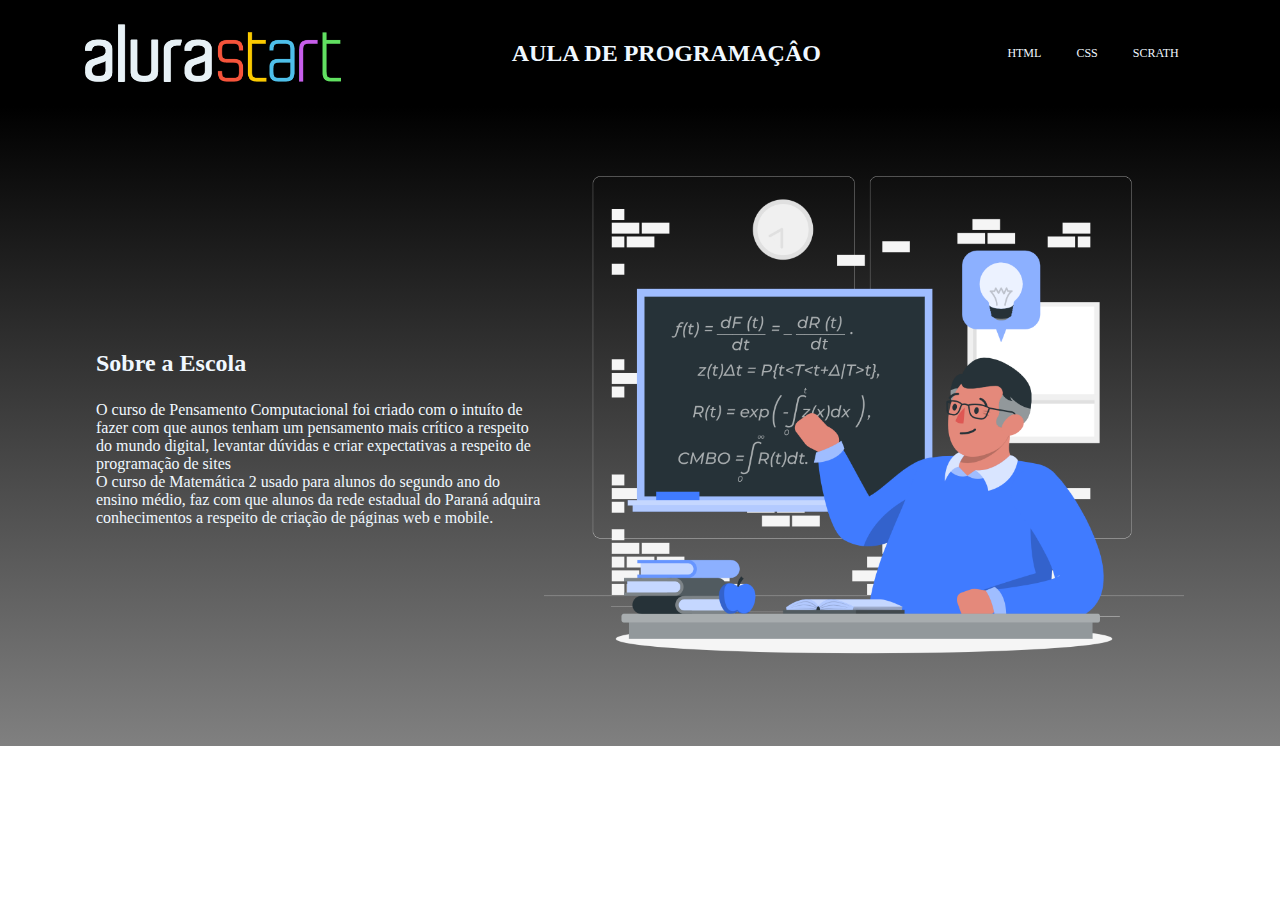
<file: index.html>
<!DOCTYPE html>
<html lang="en">
<head>
    <meta charset="UTF-8">
    <meta http-equiv="X-UA-Compatible" content="IE=edge">
    <meta name="viewport" content="width=device-width, initial-scale=1.0">
    <title>Document</title>
    <link rel="stylesheet" href="style.css">
</head>
<body>
    
    <header>
        <img class="imagem" src="alura.png" alt="">
        <h1>AULA DE PROGRAMAÇÂO</h1>
        <ul class="lista">
<li class="item-lista">HTML</li>
<li class="item-lista">CSS</li>
<li class="item-lista">SCRATH</li>

        </ul>

    </header>
    <section class="escola">
        <div class="conteudo-escola">
            <h2 class="escola-titulo"> Sobre a Escola</h2>
            <p class="escola-texto1">O curso de Pensamento Computacional foi criado com o intuíto de fazer com que aunos 
            tenham um pensamento mais crítico a respeito do mundo digital, levantar dúvidas e criar expectativas 
            a respeito de programação de sites </p>
            <p class="escola-testo2"> O curso de Matemática 2 usado para alunos do segundo ano do ensino médio, faz com 
            que alunos da rede estadual do Paraná adquira conhecimentos a respeito de criação de páginas web e mobile.
            </p>
        </div>
        <img class='imagem2' src="imagem2.png" alt="">
    </section>
</body>
</html>
</file>
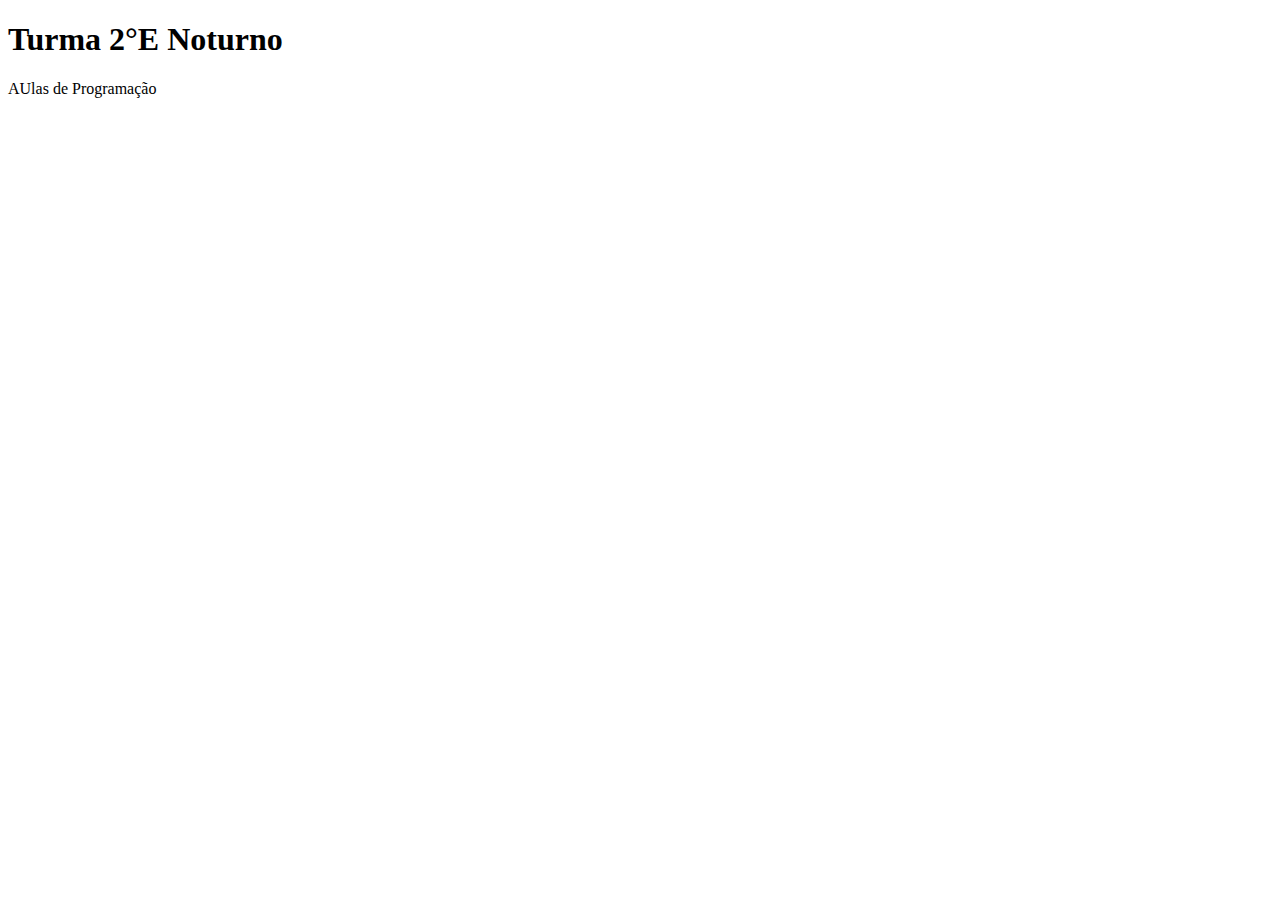
<file: dia 2302.html>
<!DOCTYPE html>
<html lang="en">
<head>
    <meta charset="UTF-8">
    <meta http-equiv="X-UA-Compatible" content="IE=edge">
    <meta name="viewport" content="width=device-width, initial-scale=1.0">
    <title>MINHA PÁGINA</title>
</head>
<body>
    <h1>Turma 2°E Noturno</h1>
    <p> AUlas de Programação</p>

    <h1> </h1>
</body>
</html>
</file>
<file: style.css>
*{margin: 0;
        padding: 0;}
        
        
        header {background-color: black;
        display: flex;
        justify-content: space-around;
        align-items: center;
        padding: 24px 0;
        font-size: 12px;
        color: aliceblue;}
        
        .imagem{width: 20%;}
        
        .item-lista{display: inline-block;
        margin: 0 16px;}
        .imagem2{width: 50%;}
        
        .escola{background-image:linear-gradient(black,gray);
        color: aliceblue; display: flex; justify-content: center;
        align-items: center;
         }
        
         .conteudo-escola{width: 35%;}
        
         .escola-titulo{padding: 24px 0;}
</file>
